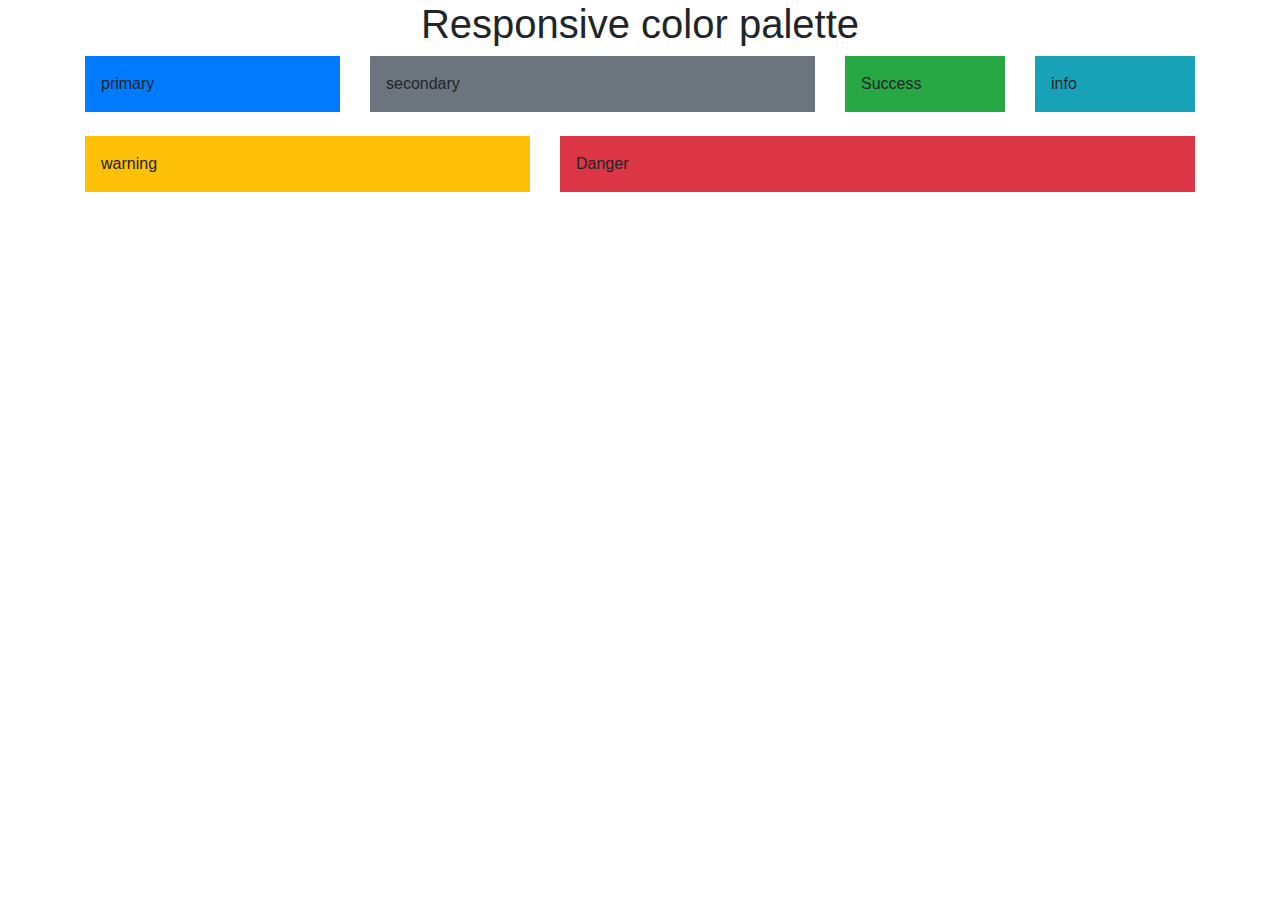
<file: frontendlayout8/index.html>
<!DOCTYPE html>
<html>

<head>
    <link rel="stylesheet" href="https://stackpath.bootstrapcdn.com/bootstrap/4.5.2/css/bootstrap.min.css" integrity="sha384-JcKb8q3iqJ61gNV9KGb8thSsNjpSL0n8PARn9HuZOnIxN0hoP+VmmDGMN5t9UJ0Z" crossorigin="anonymous" />
    <script src="https://code.jquery.com/jquery-3.5.1.slim.min.js" integrity="sha384-DfXdz2htPH0lsSSs5nCTpuj/zy4C+OGpamoFVy38MVBnE+IbbVYUew+OrCXaRkfj" crossorigin="anonymous"></script>
    <script src="https://cdn.jsdelivr.net/npm/popper.js@1.16.1/dist/umd/popper.min.js" integrity="sha384-9/reFTGAW83EW2RDu2S0VKaIzap3H66lZH81PoYlFhbGU+6BZp6G7niu735Sk7lN" crossorigin="anonymous"></script>
    <script src="https://stackpath.bootstrapcdn.com/bootstrap/4.5.2/js/bootstrap.min.js" integrity="sha384-B4gt1jrGC7Jh4AgTPSdUtOBvfO8shuf57BaghqFfPlYxofvL8/KUEfYiJOMMV+rV" crossorigin="anonymous"></script>
</head>

<body>

    
    
    <h1 class="text-center">Responsive color palette</h1>
    <div class="container">
        <div class="row">
        <div class=" col-12 col-sm-8 col-md-6 col-lg-7 col-xl-3   mb-2 mr-auto ">
                <p class="bg-primary p-3">primary</p>
            </div>

            <div class=" col-12 col-sm-4 col-md-6 col-lg-2 col-xl-5  mb-2 ml-auto">
                <p class="bg-secondary p-3 ">secondary</p>
            </div>
            <div class=" col-12 col-sm-4 col-md-2 col-lg-3 col-xl-2   mb-2 mr-auto ">
                <p class="bg-success p-3">Success</p>
            </div>

            <div class=" col-12 col-sm-8 col-md-10 col-lg-3 col-xl-2  mb-2 ml-auto">
                <p class="bg-info p-3 ">info</p>
            </div>
            <div class=" col-12 col-sm-6 col-md-10 col-lg-7 col-xl-5   mb-2 mr-auto ">
                <p class="bg-warning p-3">warning</p>
            </div>

            <div class=" col-12 col-sm-6 col-md-2 col-lg-2 col-xl-7  mb-2 ml-auto">
                <p class="bg-danger p-3 ">Danger</p>
            </div>

        </div>

    </div>
</body>

</html>
</file>
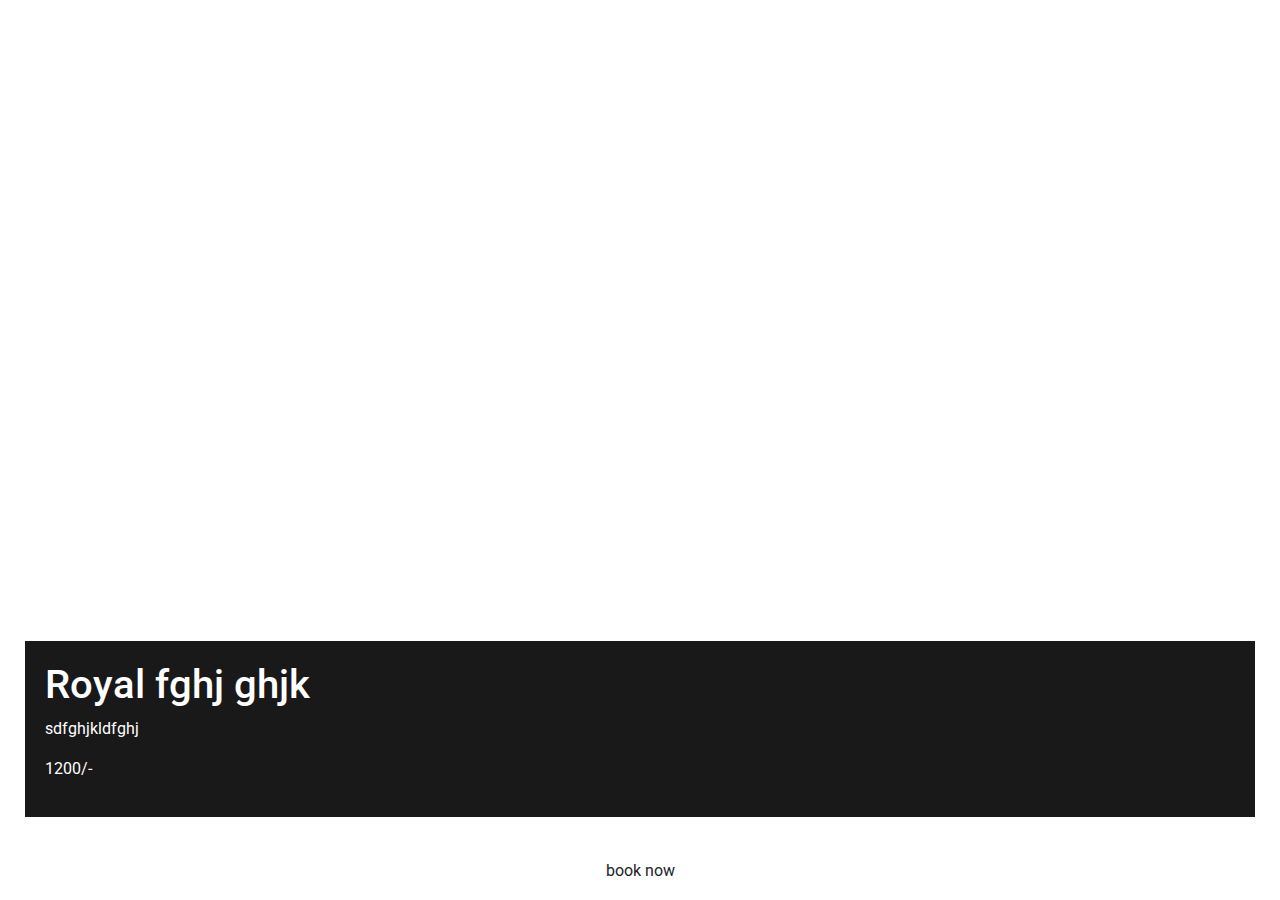
<file: frondendlayout3/hotelbooking.html>
<!DOCTYPE html>
<html>

<head>
    <link rel="stylesheet" href="hotelbooking.css">
    <link rel="stylesheet" href="https://stackpath.bootstrapcdn.com/bootstrap/4.5.2/css/bootstrap.min.css" integrity="sha384-JcKb8q3iqJ61gNV9KGb8thSsNjpSL0n8PARn9HuZOnIxN0hoP+VmmDGMN5t9UJ0Z" crossorigin="anonymous">
    <script src="https://code.jquery.com/jquery-3.5.1.slim.min.js" integrity="sha384-DfXdz2htPH0lsSSs5nCTpuj/zy4C+OGpamoFVy38MVBnE+IbbVYUew+OrCXaRkfj" crossorigin="anonymous"></script>
    <script src="https://cdn.jsdelivr.net/npm/popper.js@1.16.1/dist/umd/popper.min.js" integrity="sha384-9/reFTGAW83EW2RDu2S0VKaIzap3H66lZH81PoYlFhbGU+6BZp6G7niu735Sk7lN" crossorigin="anonymous"></script>
    <script src="https://stackpath.bootstrapcdn.com/bootstrap/4.5.2/js/bootstrap.min.js" integrity="sha384-B4gt1jrGC7Jh4AgTPSdUtOBvfO8shuf57BaghqFfPlYxofvL8/KUEfYiJOMMV+rV" crossorigin="anonymous"></script>
</head>

<body>
    <div class="bg-containter d-flex flex-column justify-content-end ">
        <div class="inner-card">
            <h1>Royal fghj ghjk</h1>
            <p>sdfghjkldfghj</p>
            <p>1200/-</p>
        </div>
        <div>
            <button class="btn b">book now</button>
        </div>

    </div>
</body>

</html>
</file>
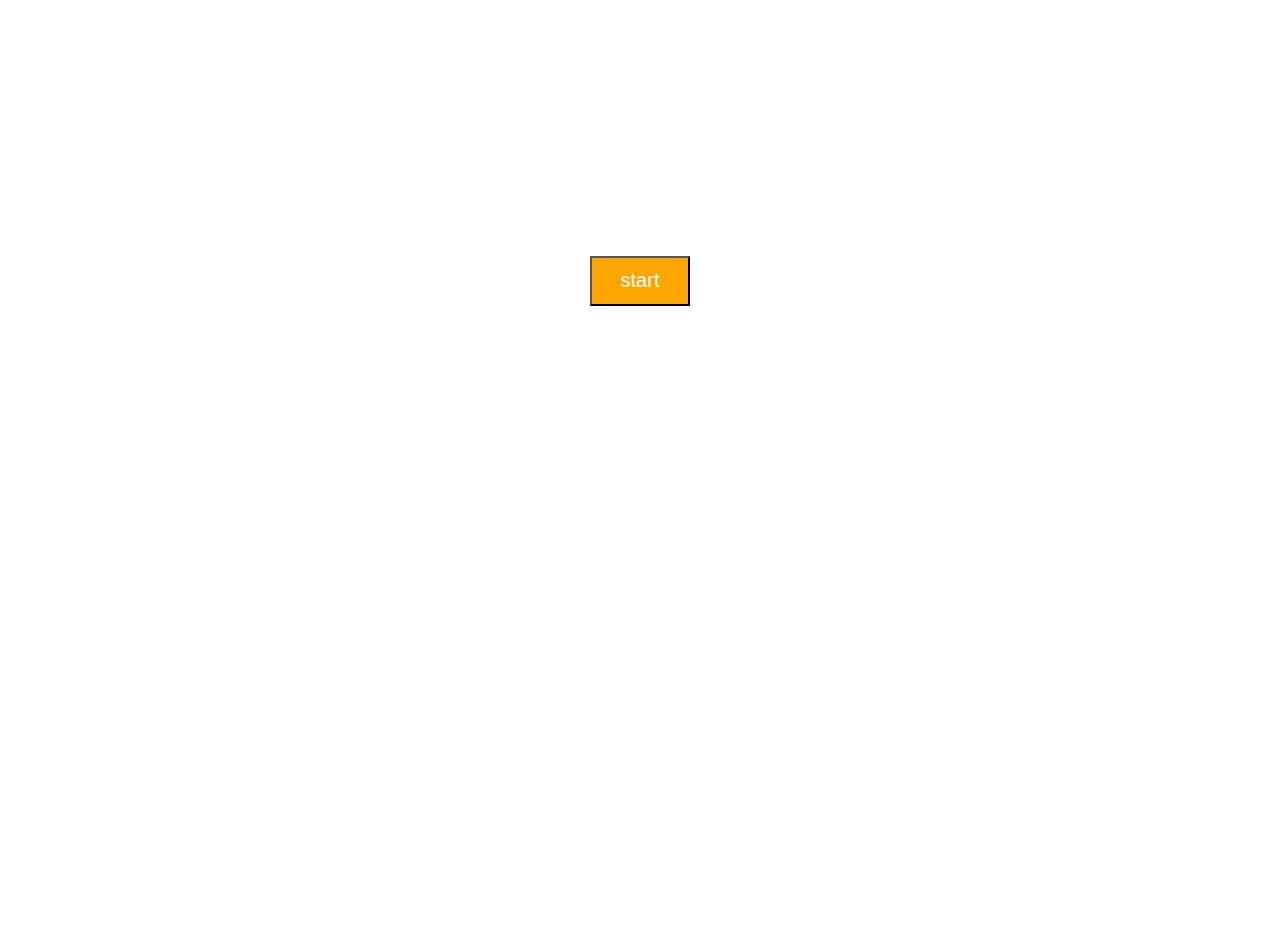
<file: frontenddesign1/todolist.html>
<!DOCTYPE html>
<html>

<head>
    <style>
     
    </style>   
    <link rel="stylesheet" href="todolist.css">
</head>

<body>
    <div class="container">
        <div class="one">
            <h1>TODOLIST</h1>
            <p>qwertyhujikop sdfghjkl xbnm sdfg</p>

        </div>
        <div>
            <p class="two">READ abook</p>
            <p>wertyuiop[xcvbnjkl;dfghj</p>
            <p>qwertyhujikop sdfghjkl xbnm sdfg</p>
            <p>qwertyhujikop sdfghjkl xbnm sdfg</p>

        </div>
        <div class="h">
            <button class="button">start</button>
            <p class="three">Dont skip the intro</p>
        </div>
    </div>
</body>

</html>
</file>
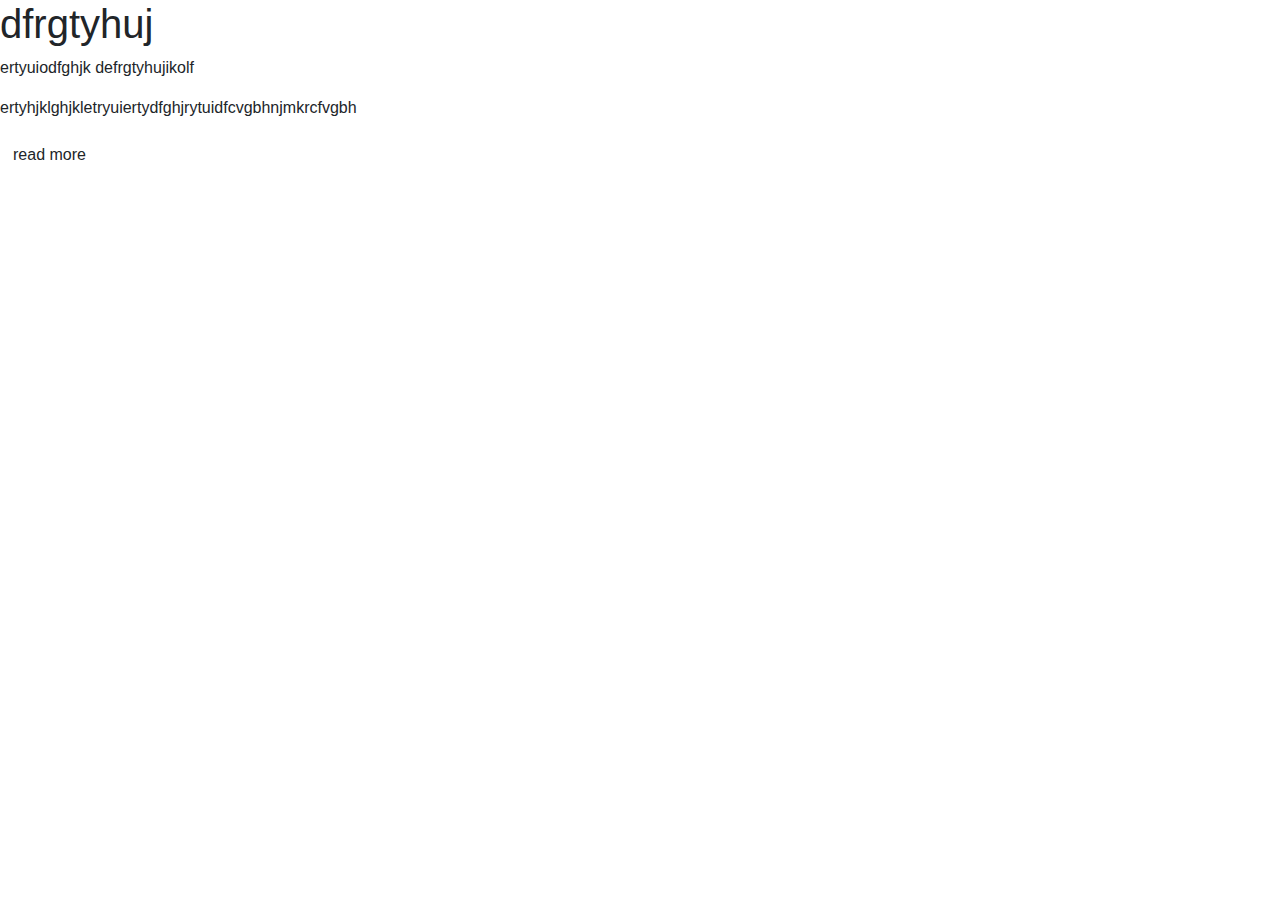
<file: frontendlayout2/newpage.html>
<!DOCTYPE html>
<html>

<head>
    <link rel="stylesheet" href="https://stackpath.bootstrapcdn.com/bootstrap/4.5.2/css/bootstrap.min.css" integrity="sha384-JcKb8q3iqJ61gNV9KGb8thSsNjpSL0n8PARn9HuZOnIxN0hoP+VmmDGMN5t9UJ0Z" crossorigin="anonymous">
    <script src="https://code.jquery.com/jquery-3.5.1.slim.min.js" integrity="sha384-DfXdz2htPH0lsSSs5nCTpuj/zy4C+OGpamoFVy38MVBnE+IbbVYUew+OrCXaRkfj" crossorigin="anonymous"></script>
    <script src="https://cdn.jsdelivr.net/npm/popper.js@1.16.1/dist/umd/popper.min.js" integrity="sha384-9/reFTGAW83EW2RDu2S0VKaIzap3H66lZH81PoYlFhbGU+6BZp6G7niu735Sk7lN" crossorigin="anonymous"></script>
    <script src="https://stackpath.bootstrapcdn.com/bootstrap/4.5.2/js/bootstrap.min.js" integrity="sha384-B4gt1jrGC7Jh4AgTPSdUtOBvfO8shuf57BaghqFfPlYxofvL8/KUEfYiJOMMV+rV" crossorigin="anonymous"></script>
</head>

<body>
    <div class="bg-containerp4 d-flex flex-column justify-content-end">
        <div class="inner-divp4">
            <h1 class="hep4">dfrgtyhuj</h1>
            <p>ertyuiodfghjk defrgtyhujikolf</p>
            <p class="pp4">ertyhjklghjkletryuiertydfghjrytuidfcvgbhnjmkrcfvgbh</p>
            <button class="btn buttonp4">read more</button>

        </div>

    </div>
</body>

</html>
</file>
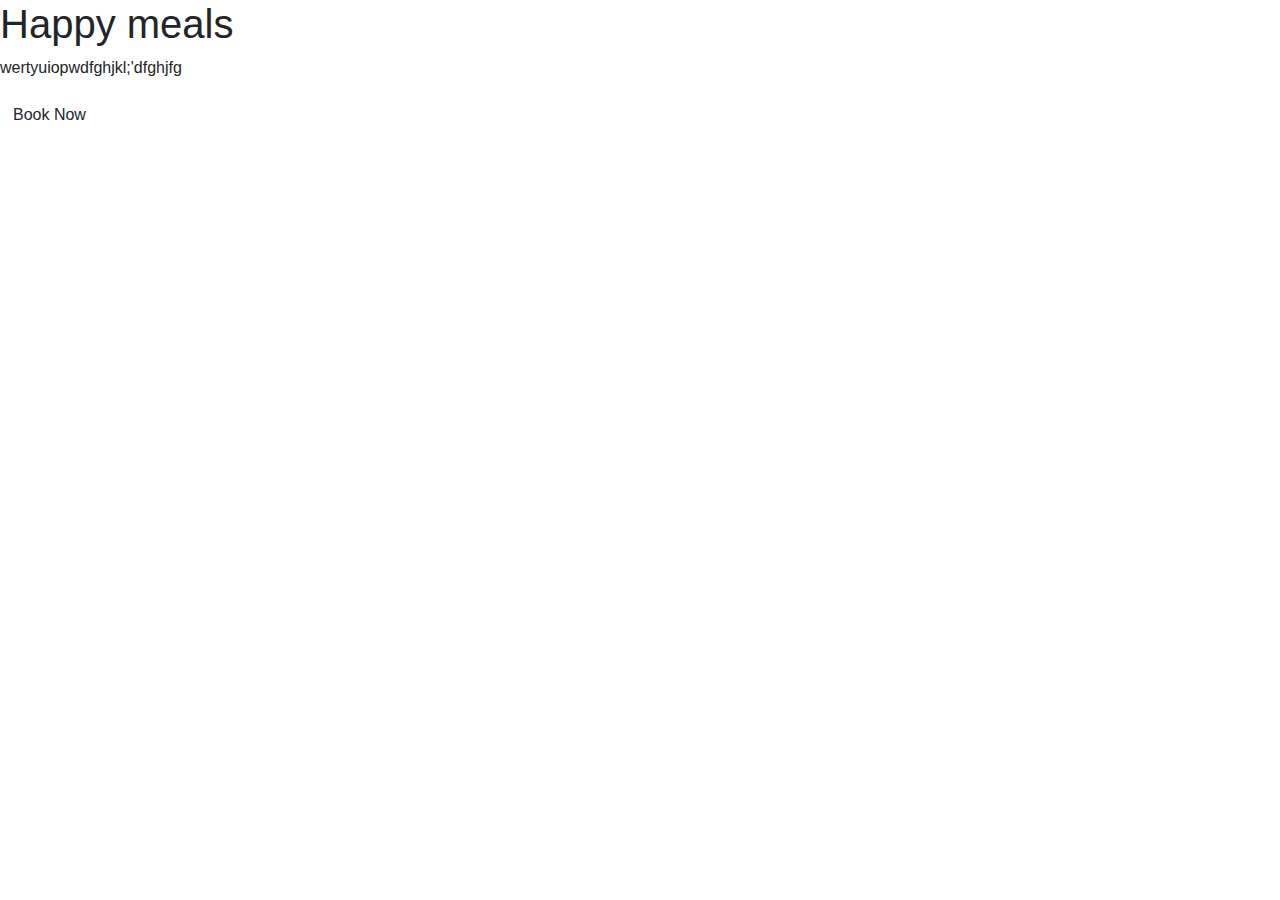
<file: frontendlayout5/foodorder.html>
<!DOCTYPE html>
<html>

<head>
    <link rel="stylesheet" href="https://stackpath.bootstrapcdn.com/bootstrap/4.5.2/css/bootstrap.min.css" integrity="sha384-JcKb8q3iqJ61gNV9KGb8thSsNjpSL0n8PARn9HuZOnIxN0hoP+VmmDGMN5t9UJ0Z" crossorigin="anonymous">
    <script src="https://code.jquery.com/jquery-3.5.1.slim.min.js" integrity="sha384-DfXdz2htPH0lsSSs5nCTpuj/zy4C+OGpamoFVy38MVBnE+IbbVYUew+OrCXaRkfj" crossorigin="anonymous"></script>
    <script src="https://cdn.jsdelivr.net/npm/popper.js@1.16.1/dist/umd/popper.min.js" integrity="sha384-9/reFTGAW83EW2RDu2S0VKaIzap3H66lZH81PoYlFhbGU+6BZp6G7niu735Sk7lN" crossorigin="anonymous"></script>
    <script src="https://stackpath.bootstrapcdn.com/bootstrap/4.5.2/js/bootstrap.min.js" integrity="sha384-B4gt1jrGC7Jh4AgTPSdUtOBvfO8shuf57BaghqFfPlYxofvL8/KUEfYiJOMMV+rV" crossorigin="anonymous"></script>
</head>

<body>
    <div class="bg-containerp3 d-flex flex-column justify-content-end">
        <div class="inner-boxp3">
            
            <h1 class="headingp3">Happy meals</h1>
            <p class="pp3">wertyuiopwdfghjkl;'dfghjfg</p>
            <button class="btn buttonp3">Book Now</button>
        </div>
    </div>
</body>

</html>
</file>
<file: frondendlayout3/hotelbooking.css>
@import url("https://fonts.googleapis.com/css2?family=Bree+Serif&family=Caveat:wght@400;700&family=Lobster&family=Monoton&family=Open+Sans:ital,wght@0,400;0,700;1,400;1,700&family=Playfair+Display+SC:ital,wght@0,400;0,700;1,700&family=Playfair+Display:ital,wght@0,400;0,700;1,700&family=Roboto:ital,wght@0,400;0,700;1,400;1,700&family=Source+Sans+Pro:ital,wght@0,400;0,700;1,700&family=Work+Sans:ital,wght@0,400;0,700;1,700&display=swap");

.bg-containter {
    background-image: url("https://d1tgh8fmlzexmh.cloudfront.net/ccbp-static-website/hotelbg.png");
    background-size: cover;
    height: 100vh;
    text-align: center;

}

.card {
    height: 50vh;

}

.inner-card {

    background-color: #000000e6;
    padding: 20px;
    margin: 25px;
    color: white;
    text-align: left;
}

.b {
    background-color: white;
    margin: 10px;
}
</file>
<file: frontenddesign1/todolist.css>
@import url("https://fonts.googleapis.com/css2?family=Bree+Serif&family=Caveat:wght@400;700&family=Lobster&family=Monoton&family=Open+Sans:ital,wght@0,400;0,700;1,400;1,700&family=Playfair+Display+SC:ital,wght@0,400;0,700;1,700&family=Playfair+Display:ital,wght@0,400;0,700;1,700&family=Roboto:ital,wght@0,400;0,700;1,400;1,700&family=Source+Sans+Pro:ital,wght@0,400;0,700;1,700&family=Work+Sans:ital,wght@0,400;0,700;1,700&display=swap");

.container {
    background-image: url(" https://d1tgh8fmlzexmh.cloudfront.net/ccbp-static-website/todolistbg.png");
    background-size: cover;
    font-family: Roboto;
    height: 100vh;
    color: white;
}
.one {
    text-align: center;
}

.two {
    font-weight: bold;
}

.button {

    background-color: orange;
    color: white;
    height: 50px;
    width: 100px;
    font-size: 20px;
}

.three {
    text-decoration: underline;
    text-align: center;
}

.h {
    text-align: center;
}
</file>
